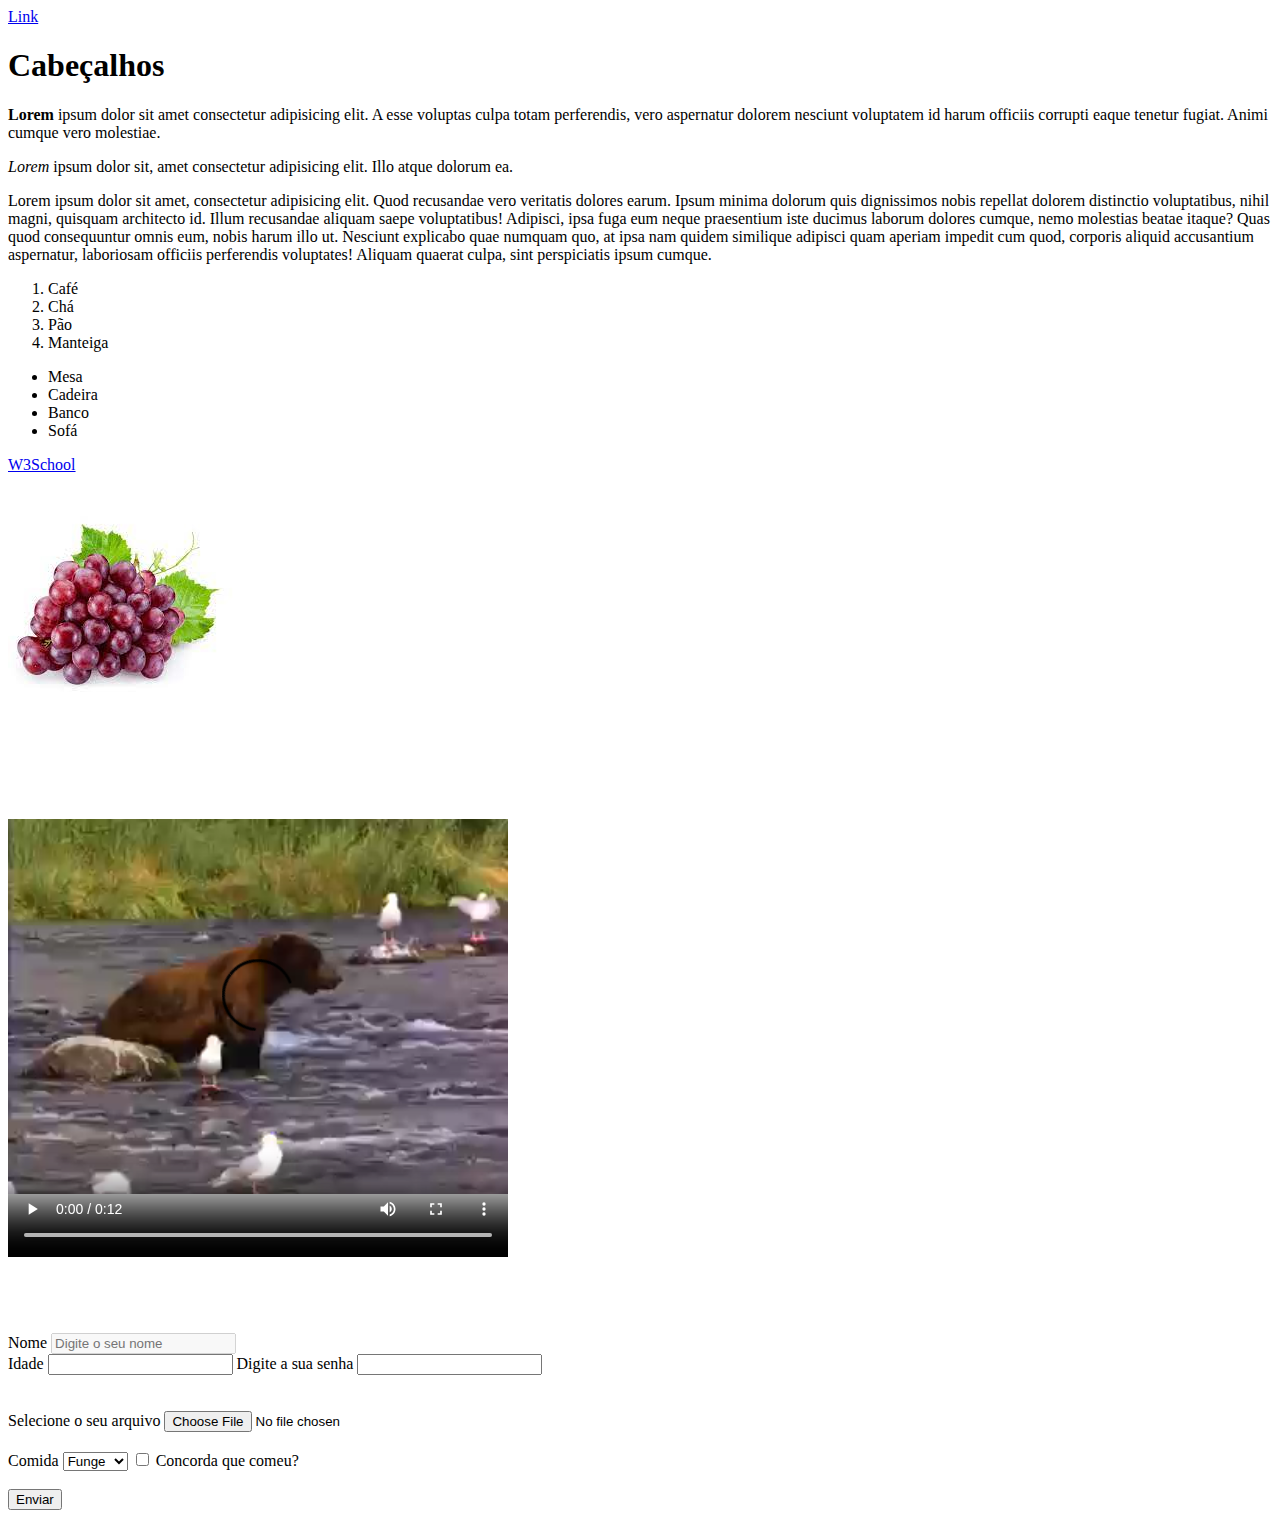
<file: Aula 1 - Introdução ao HTML/index.html>
<!DOCTYPE html>
<html>
<head>
    <title>Introdução ao HTML5</title>
</head>
<body>
    <a href="link.html">Link</a>

    <!-- Cabeçalho -->
    <h1>Cabeçalhos</h1>

    <!-- Aqui tem um parágrafo -->
    <p>
        <strong>Lorem</strong> ipsum dolor sit amet consectetur 
        adipisicing elit. A esse voluptas culpa totam 
        perferendis, vero aspernatur dolorem nesciunt 
        voluptatem id harum officiis corrupti eaque tenetur 
        fugiat. Animi cumque vero molestiae.
    </p>

    <p>
        <em>Lorem</em> ipsum dolor sit, amet consectetur adipisicing elit. Illo atque dolorum ea.
    </p>

    <p>Lorem ipsum dolor sit amet, consectetur adipisicing elit. Quod recusandae vero veritatis dolores earum. Ipsum minima dolorum quis dignissimos nobis repellat dolorem distinctio voluptatibus, nihil magni, quisquam architecto id. Illum recusandae aliquam saepe voluptatibus! Adipisci, ipsa fuga eum neque praesentium iste ducimus laborum dolores cumque, nemo molestias beatae itaque? Quas quod consequuntur omnis eum, nobis harum illo ut. Nesciunt explicabo quae numquam quo, at ipsa nam quidem similique adipisci quam aperiam impedit cum quod, corporis aliquid accusantium aspernatur, laboriosam officiis perferendis voluptates! 
        Aliquam quaerat culpa, sint perspiciatis ipsum cumque.
    </p>

    <!-- Listas -->
    <!-- Listas Ordernadas -->
    <ol>
        <li>Café</li>
        <li>Chá</li>
        <li>Pão</li>
        <li>Manteiga</li>
    </ol>

    <!-- Lista nao ordenadas -->
    <ul>
        <li>Mesa</li>
        <li>Cadeira</li>
        <li>Banco</li>
        <li>Sofá</li>
    </ul>

    <a href="https://www.w3schools.com/" target="_blank">W3School</a>
    
    <br>
    <br>

    <img src="./img/download.jpeg" alt="Uvas">

    <br>
    <br>
    <br>

    <video width="500px" height="500px" controls>
        <source src="movie.mp4" type="video/mp4">
        Navegador não suporta video
    </video>

    <br>
    <br>
    <br>
    <br>
    <br>

    <form action="link.html" method="post">
        <!-- input do tipo texto -->
        <label for="nome">Nome</label>
        <input type="text" name="nome" required disabled id="nome" placeholder="Digite o seu nome" />
        <br>

        <!-- Input do tipo numero -->
        <label for="idade">Idade</label>
        <input type="number" name="idade" id="idade">

        <!-- Input do tipo password -->
        <label for="senha">Digite a sua senha</label>
        <input type="password" name="senha" id="senha">

        <br>
        <br>
        <br>

        <label for="arquivo">Selecione o seu arquivo</label>
        <input type="file" name="arquivo" id="arquivo">



        <br>
        <br>

        <label for="comida">Comida</label>
        <select name="comida" id="comida">
            <option value="funge">Funge</option>
            <option value="arroz">Arroz</option>
            <option value="frango">Frango</option>
        </select>

        <input type="checkbox" name="comi" id="comi" value="comi"> 
        <label for="comi">Concorda que comeu?</label>

        <br>
        <br>

        <button type="submit">Enviar</button>
    </form>
</body>
</html>
</file>
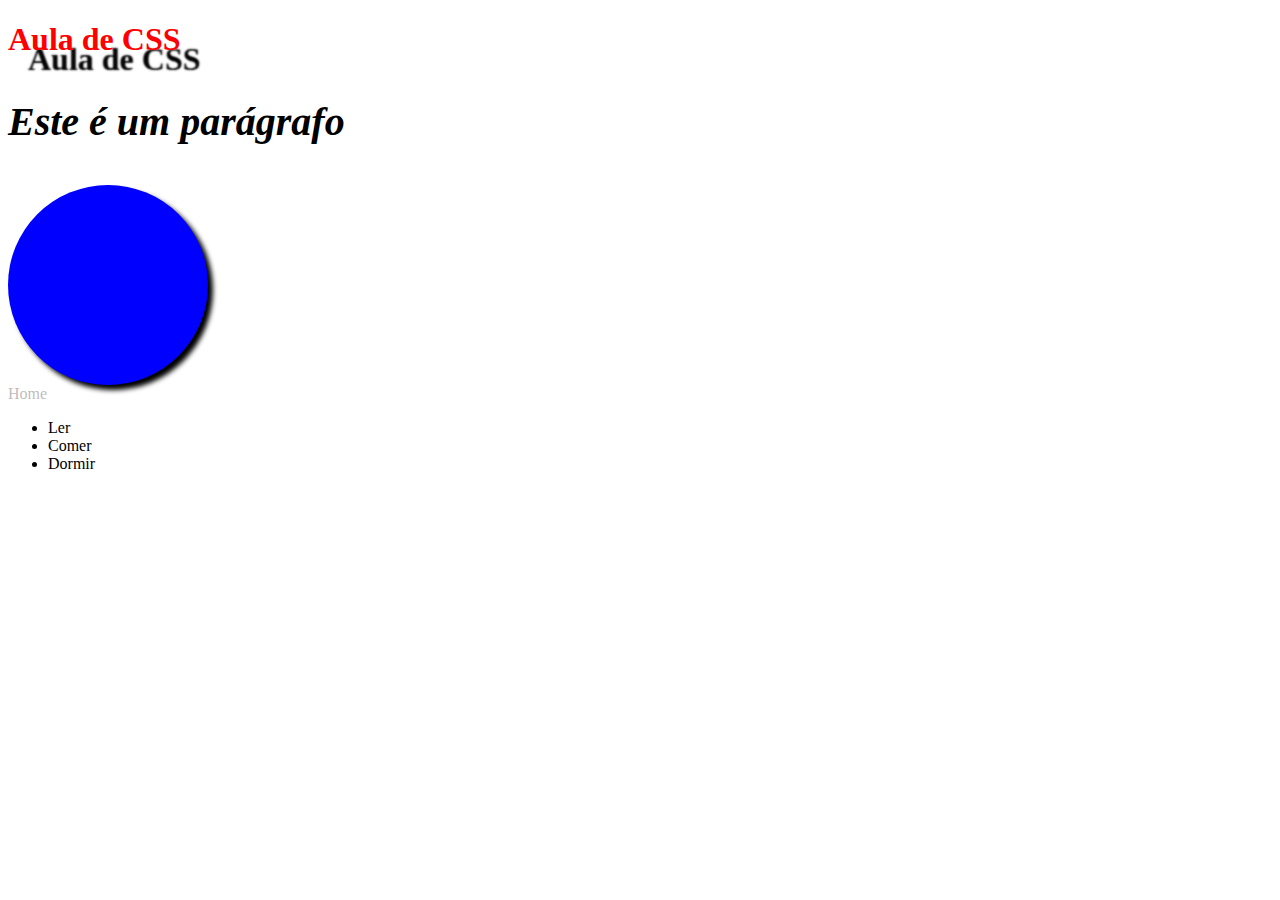
<file: Aula 2 - Introdução ao CSS/index.html>
<!DOCTYPE html>
<html lang="pt">
<head>
    <meta charset="UTF-8">
    <meta http-equiv="X-UA-Compatible" content="IE=edge">
    <meta name="viewport" content="width=device-width, initial-scale=1.0">
    <link rel="stylesheet" href="./css/index.css">
    <title>Document</title>
</head>
<body>

    <h1>Aula de CSS</h1>

    <p id="p">Este é um parágrafo</p>

    <div class="teste">

    </div>

    <a href="index.html">Home</a>

    <ul>
        <li>Ler</li>
        <li>Comer</li>
        <li>Dormir</li>
    </ul>
    
</body>
</html>
</file>
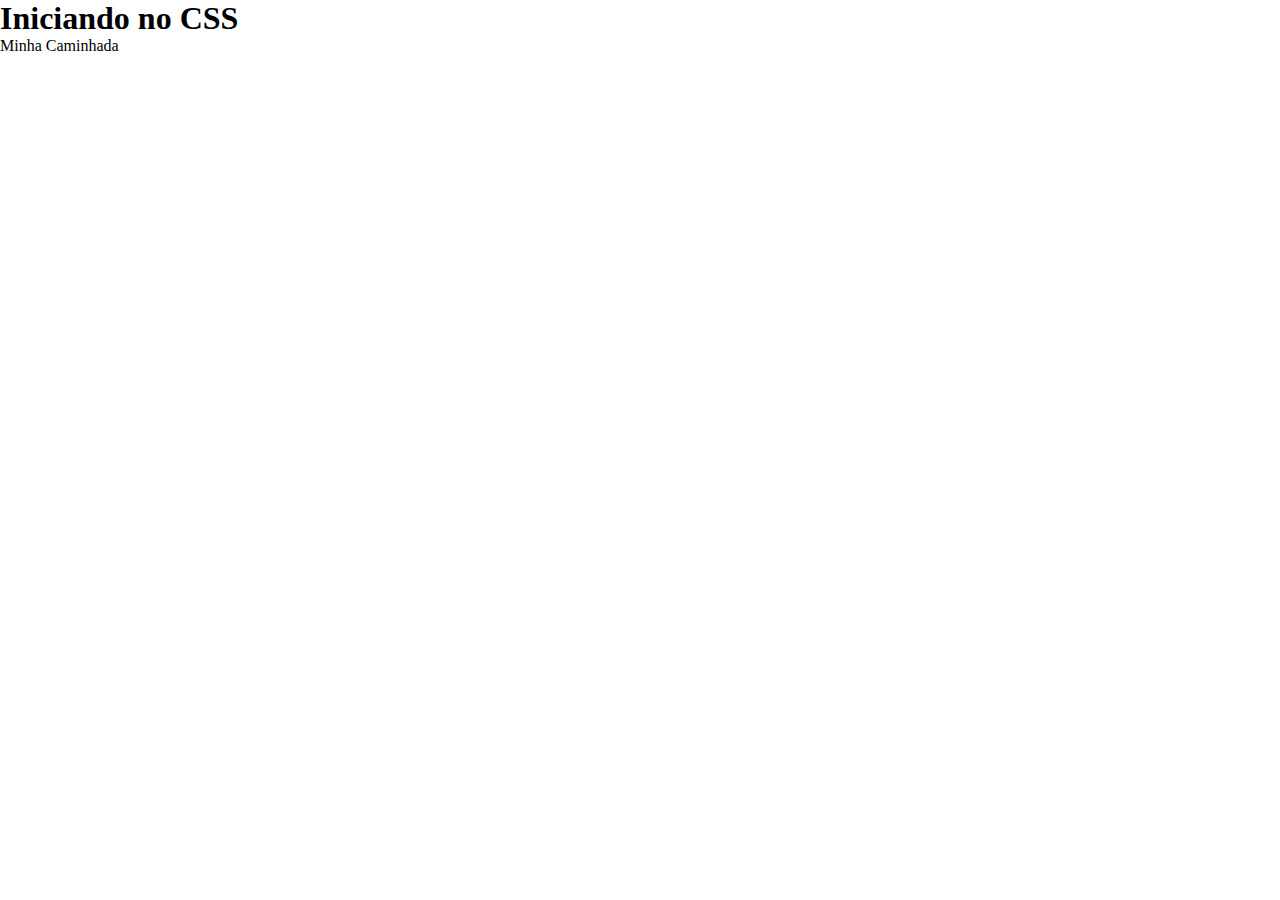
<file: colegio-m/aulas.html>
<!DOCTYPE html>
<html lang="pt">
<head>
    <meta charset="UTF-8">
    <meta http-equiv="X-UA-Compatible" content="IE=edge">
    <meta name="viewport" content="width=device-width, initial-scale=1.0">
    <link rel="stylesheet" href="./css/index.css">
    <title>Colégio M</title>
</head>
<body>
    <h1>Iniciando no CSS</h1>
    <p>Minha Caminhada</p>
</body>
</html>
</file>
<file: Aula 2 - Introdução ao CSS/css/index.css>
h1 {
    color: red;
    text-shadow: 20px 20px 2px black;
}
#p {
   font-size: 40px;
   font-style: italic;
   font-weight: bold;
}
.teste {
    width: 200px;
    height: 200px;
    /* border: 2px solid black; */
    box-shadow: 5px 5px 5px black;
    background-color: blue;
    border-radius: 50%;
}

a {
    text-decoration: none;
    color: #a19d9db2;
}
</file>
<file: colegio-m/css/index.css>
* {
    padding: 0;
    margin: 0;
    box-sizing: border-box;
}

ul, nav {
    list-style: none;
}

.nav-bar {
    border: 1px solid black;
    width: 100%;
    display: flex;
    flex-direction: row;
    height: 100px;
    justify-content: space-between;
    padding: 0 2rem;
}

.link-logo {
    border: 1px solid black;
}

.nav {
    border: 1px solid black;
}

.nav ul {
    height: 100%;
    display: flex;
    align-items: center;
}

.nav ul li {
    margin-right: 15px;
}

.nav ul li:last-child {
    margin-right: 0;
}
</file>
